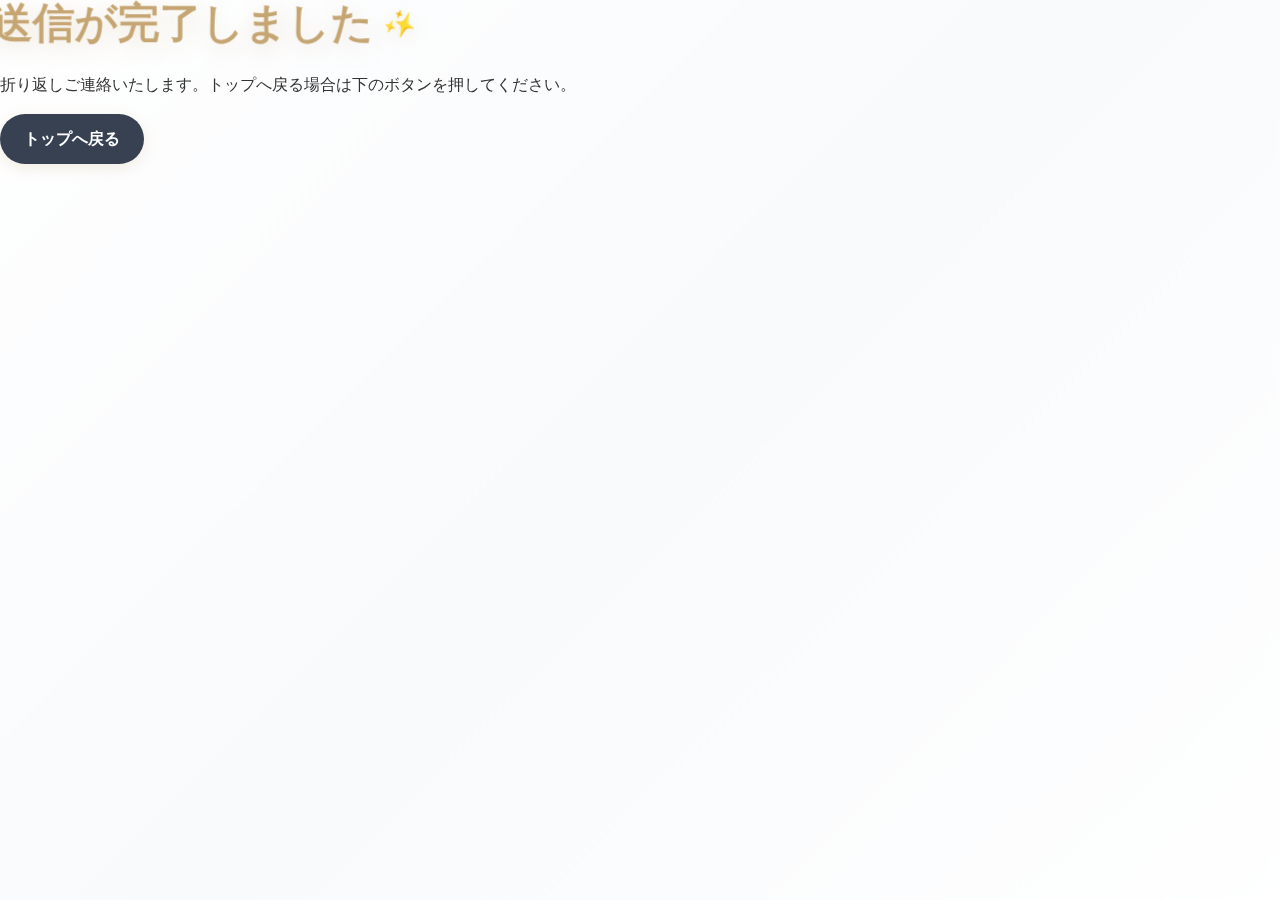
<file: thanks.html>
<!DOCTYPE html>
<html lang="ja">
<head>
  <meta charset="UTF-8">
  <meta name="viewport" content="width=device-width, initial-scale=1">
  <title>Thanks</title>
  <link rel="stylesheet" href="css/style.css">
</head>
<body>
  <section class="section">
    <div class="container center">
      <h1 class="section-title">送信が完了しました</h1>
      <p class="card-text" style="margin-top:8px">折り返しご連絡いたします。トップへ戻る場合は下のボタンを押してください。</p>
      <div style="margin-top:16px">
        <a class="btn btn-primary" href="index.html">トップへ戻る</a>
      </div>
    </div>
  </section>
</body>
</html>
</file>
<file: css/style.css>
/* ===============================
   Reset & Base
=============================== */
* {
    margin: 0;
    padding: 0;
    box-sizing: border-box;
    will-change: transform;
    backface-visibility: hidden;
}

html {
    scroll-behavior: smooth;
}

body {
    font-family: 'Inter', sans-serif;
    line-height: 1.6;
    color: #333;
    background: 
        /* 透明感のある微細パターン */
        radial-gradient(circle at 10% 20%, rgba(248, 250, 252, 0.03) 0%, transparent 50%),
        radial-gradient(circle at 90% 80%, rgba(241, 245, 249, 0.02) 0%, transparent 50%),
        /* ベース背景 */
        linear-gradient(135deg, 
            rgba(255, 255, 255, 0.98) 0%, 
            rgba(248, 250, 252, 0.95) 50%,
            rgba(255, 255, 255, 0.98) 100%
        );
    backdrop-filter: blur(1px);
    min-height: 100vh;
}

/* ===============================
   カラーパレット（シャンパンベージュ系）
=============================== */
:root {
    --color-champagne: #E5DCC5;
    --color-champagne-light: #F0E9D6;
    --color-champagne-dark: #C5A572;
    --color-champagne-accent: #A68B5B;
    --transition-fast: 0.3s ease;
    --transition-smooth: 0.4s ease;
    --shadow-subtle: 0 4px 12px rgba(0, 0, 0, 0.08);
    --shadow-soft: 0 8px 20px rgba(0, 0, 0, 0.12);
}

/* ===============================
   Typography
=============================== */
.font-display {
    font-family: 'Playfair Display', serif;
}

h1, h2, h3, h4, h5, h6 {
    font-family: 'Playfair Display', serif;
    line-height: 1.2;
}

.section-title {
    font-size: 2.5rem;
    font-weight: bold;
    color: #374151;
    margin-bottom: 1rem;
    transition: all 0.3s ease;
    cursor: default;
    font-family: 'Playfair Display', serif;
}

.section-title:hover {
    color: var(--color-champagne-dark);
    transform: translateY(-2px);
    text-shadow: 0 4px 12px rgba(197, 165, 114, 0.2);
}

.section-subtitle {
    font-size: 1.125rem;
    color: #6B7280;
    margin-bottom: 3rem;
    transition: all 0.3s ease;
    cursor: default;
    font-family: 'Roboto', sans-serif;
}

.section-subtitle:hover {
    color: #4B5563;
    transform: translateY(-1px);
}

/* ===============================
   ヘッダー - 洗練された透明度システム
=============================== */
.header-main {
    transition: all 0.3s ease;
    border-bottom: 1px solid rgba(229, 220, 197, 0.3);
}

.nav-link-elegant {
    color: #374151;
    text-decoration: none;
    font-weight: 500;
    padding: 0.5rem 1rem;
    border-radius: 2rem;
    transition: all 0.3s ease;
    position: relative;
    overflow: hidden;
}

.nav-link-elegant:hover {
    background: linear-gradient(135deg, var(--color-champagne), var(--color-champagne-light));
    color: var(--color-champagne-dark);
    transform: translateY(-1px);
    box-shadow: 0 4px 12px rgba(229, 220, 197, 0.4);
}

.nav-link-elegant::after {
    content: '';
    position: absolute;
    bottom: 0;
    left: 50%;
    width: 0;
    height: 2px;
    background: linear-gradient(90deg, var(--color-champagne), var(--color-champagne-dark));
    transition: all 0.3s ease;
    transform: translateX(-50%);
}

.nav-link-elegant:hover::after {
    width: 80%;
}

/* ===============================
   ハンバーガーメニュー（モバイル専用）
=============================== */
.hamburger {
    display: flex;
    flex-direction: column;
    cursor: pointer;
    padding: 0.5rem;
    gap: 4px;
}

.hamburger span {
    width: 25px;
    height: 3px;
    background-color: #374151;
    transition: all 0.3s ease;
    border-radius: 2px;
}

.hamburger.active span:nth-child(1) {
    transform: rotate(45deg) translate(5px, 5px);
}

.hamburger.active span:nth-child(2) {
    opacity: 0;
}

.hamburger.active span:nth-child(3) {
    transform: rotate(-45deg) translate(7px, -6px);
}

/* モバイルナビゲーション */
.mobile-nav {
    display: none;
    position: absolute;
    top: 100%;
    left: 0;
    right: 0;
    background: rgba(255, 255, 255, 0.98);
    backdrop-filter: blur(10px);
    border-top: 1px solid rgba(229, 220, 197, 0.3);
    padding: 1rem 0;
    box-shadow: 0 4px 20px rgba(0, 0, 0, 0.1);
}

.mobile-nav.active {
    display: block;
}

.mobile-nav-link {
    display: block;
    color: #374151;
    text-decoration: none;
    padding: 0.75rem 1rem;
    margin: 0 1rem;
    border-radius: 0.5rem;
    transition: all 0.3s ease;
    text-align: center;
}

.mobile-nav-link:hover {
    background: linear-gradient(135deg, var(--color-champagne), var(--color-champagne-light));
    color: var(--color-champagne-dark);
}

/* デスクトップではハンバーガーを非表示 */
@media (min-width: 768px) {
    .hamburger {
        display: none;
    }
    
    .mobile-nav {
        display: none !important;
    }
}

/* モバイルではデスクトップナビを非表示 */
@media (max-width: 767px) {
    .hidden.md\\:flex {
        display: none !important;
    }
}

/* ===============================
   エレガントなスクロールインジケーター
=============================== */
.elegant-scroll-indicator {
    position: absolute;
    bottom: 2rem;
    left: 50%;
    transform: translateX(-50%);
    text-align: center;
    opacity: 0.8;
    transition: opacity 0.3s ease;
}

.scroll-text {
    font-size: 0.875rem;
    letter-spacing: 0.1em;
    color: #2D3748;
    margin-bottom: 0.5rem;
}

.scroll-icon {
    margin: 0.5rem auto;
}

.scroll-line {
    width: 1px;
    height: 2rem;
    background: linear-gradient(to bottom, #2D3748, transparent);
    margin: 0 auto;
}

/* ===============================
   GSAPアニメーション用クラス
=============================== */
.gsap-fade-up {
    opacity: 0;
    transform: translateY(20px);
    transition: all 0.6s ease-out;
}

.gsap-fade-up.animate {
    opacity: 1;
    transform: translateY(0);
}

/* ===============================
   ヒーローセクション（洗練版）
=============================== */
.hero-section-fullscreen {
    min-height: 100vh;
    display: flex;
    align-items: center;
    justify-content: center;
    position: relative;
    overflow: hidden;
    background-color: white;
}

.hero-video-background {
    position: absolute;
    top: 0;
    left: 0;
    width: 100%;
    height: 100%;
    object-fit: cover;
    z-index: 0;
}

.hero-content {
    position: relative;
    z-index: 1;
    width: 100%;
    text-align: center;
}

/* 動画の上にオーバーレイを追加して、テキストの視認性を確保 */
.hero-section-fullscreen::after {
    content: '';
    position: absolute;
    top: 0;
    left: 0;
    width: 100%;
    height: 100%;
    background: rgba(255, 255, 255, 0.5);
    z-index: 0;
}

.hero-title {
    font-size: 4rem;
    letter-spacing: 0.15em;
    color: #333;
    font-family: 'Playfair Display', 'Cormorant Garamond', serif;
    font-weight: 400;
    line-height: 1.2;
    display: flex;
    justify-content: center;
    align-items: center;
    gap: 0.05em;
    margin-bottom: 1rem;
}

.premium-text {
    font-size: 1.5rem;
    color: #2D3748;
    margin-bottom: 1.5rem;
    text-align: center;
    line-height: 1.8;
    font-family: 'Cormorant Garamond', serif;
    letter-spacing: 0.05em;
    text-shadow: 0 1px 2px rgba(0, 0, 0, 0.1);
    opacity: 0;
    transform: translateY(20px);
    filter: blur(8px);
    animation: fadeInUp 1.2s ease forwards;
    animation-delay: 1.5s;
}

.premium-highlight {
    font-family: 'Playfair Display', 'Cormorant Garamond', serif;
    font-weight: 600;
    font-style: italic;
    color: #1A202C;
    position: relative;
    padding: 0 0.2em;
    transition: all 0.3s ease;
}

/* ポートフォリオタイトルのスタイル */
.text-2xl.md\:text-3xl {
    opacity: 0;
    transform: translateY(20px);
    filter: blur(8px);
    animation: fadeInUp 1.2s ease forwards;
    animation-delay: 1.8s;
}

.w-12.h-px.mx-auto.mt-2 {
    opacity: 0;
    transform: scaleX(0);
    animation: expandLine 1s ease forwards;
    animation-delay: 2s;
}

@keyframes fadeInUp {
    from {
        opacity: 0;
        transform: translateY(20px);
        filter: blur(8px);
    }
    to {
        opacity: 1;
        transform: translateY(0);
        filter: blur(0);
    }
}

@keyframes expandLine {
    from {
        opacity: 0;
        transform: scaleX(0);
    }
    to {
        opacity: 1;
        transform: scaleX(1);
    }
}

/* ===============================
   ボタン（セクション別高級デザイン）
=============================== */

/* 基本のボタンスタイル - シンプルベース */
.btn-champagne {
    color: #2D3748;
    text-decoration: none;
    padding: 0.5rem 1rem;
    font-weight: 600;
    display: inline-flex;
    align-items: center;
    transition: all 0.4s ease;
    position: relative;
    overflow: hidden;
    min-width: 100px;
    justify-content: center;
    font-size: 0.875rem;
    background: transparent;
    border: 1px solid #2D3748;
    z-index: 1;
}

.btn-champagne::before {
    content: '';
    position: absolute;
    top: 0;
    left: -100%;
    width: 100%;
    height: 100%;
    background: linear-gradient(90deg, #2D3748, #4A5568);
    transition: all 0.4s ease;
    z-index: -1;
}

.btn-champagne:hover {
    color: white;
    border-color: #2D3748;
    transform: translateY(-2px);
    box-shadow: var(--shadow-subtle);
}

.btn-champagne:hover::before {
    left: 0;
}

/* About Preview セクション - ミニマルライン（紺色系統） */
section#preview .btn-champagne,
.about-preview .btn-champagne {
    background: transparent;
    border: 1px solid rgba(45, 55, 72, 0.2);
    border-radius: 0;
    color: #2D3748;
    position: relative;
    transition: all var(--transition-fast);
}

section#preview .btn-champagne:hover,
.about-preview .btn-champagne:hover {
    color: #1A202C;
    transform: translateY(-2px);
    box-shadow: var(--shadow-subtle);
    border-color: #2D3748;
    border-width: 2px;
}

/* Featured Works セクション - エレガントフレーム（柔らかいシャンパンベージュ系） */
.featured-works .btn-champagne {
    background: linear-gradient(135deg, #fefcf1, #f9f7f0);
    border: 2px solid transparent;
    border-radius: 0;
    color: var(--color-champagne-dark);
    position: relative;
    background-clip: padding-box;
    transition: transform var(--transition-fast), color var(--transition-fast), box-shadow var(--transition-fast);
}

.featured-works .btn-champagne::before {
    content: '';
    position: absolute;
    top: -2px;
    left: -2px;
    right: -2px;
    bottom: -2px;
    background: linear-gradient(45deg, var(--color-champagne), var(--color-champagne-light), var(--color-champagne-dark), var(--color-champagne));
    border-radius: inherit;
    z-index: -1;
    opacity: 0;
    transition: opacity var(--transition-fast);
    background-size: 200% 200%;
    animation: soft-gradient-border 3s ease infinite;
}

.featured-works .btn-champagne::after {
    content: '';
    position: absolute;
    top: 0;
    left: -100%;
    width: 100%;
    height: 100%;
    background: linear-gradient(90deg, transparent, rgba(229, 220, 197, 0.2), transparent);
    transition: all 0.6s ease;
    z-index: 1;
}

.featured-works .btn-champagne:hover {
    color: var(--color-champagne-accent);
    transform: translateY(-2px);
    box-shadow: var(--shadow-soft);
}

.featured-works .btn-champagne:hover::before {
    opacity: 1;
}

.featured-works .btn-champagne:hover::after {
    left: 100%;
}

/* Contact CTA セクション - プレミアムグラス（視認性向上版） */
.contact-cta .btn-champagne {
    background: rgba(255, 255, 255, 0.15);
    border: 1px solid rgba(255, 255, 255, 0.3);
    border-radius: 0;
    color: white;
    backdrop-filter: blur(10px);
    position: relative;
    box-shadow: 0 4px 15px rgba(0, 0, 0, 0.1);
}

.contact-cta .btn-champagne::before {
    content: '';
    position: absolute;
    top: 0;
    left: 0;
    right: 0;
    bottom: 0;
    background: linear-gradient(135deg, rgba(255, 255, 255, 0.25), rgba(255, 255, 255, 0.1));
    opacity: 0;
    transition: all 0.4s ease;
    z-index: -1;
}

.contact-cta .btn-champagne::after {
    content: '';
    position: absolute;
    top: -1px;
    left: -1px;
    right: -1px;
    bottom: -1px;
    background: linear-gradient(45deg, rgba(255, 255, 255, 0.4), transparent, rgba(255, 255, 255, 0.4));
    opacity: 0;
    transition: all 0.4s ease;
    z-index: -2;
    background-size: 200% 200%;
    animation: glass-shimmer 3s ease infinite;
}

.contact-cta .btn-champagne:hover::before {
    opacity: 1;
}

.contact-cta .btn-champagne:hover::after {
    opacity: 1;
}

.contact-cta .btn-champagne:hover {
    color: white;
    border-color: rgba(255, 255, 255, 0.5);
    transform: translateY(-3px);
    box-shadow: 
        0 15px 35px rgba(0, 0, 0, 0.3),
        0 0 25px rgba(255, 255, 255, 0.2);
}

/* カード内のボタン - モダンアンダーライン（紺色系統） */
.card .btn-champagne,
.card a[href*="works"] {
    background: transparent;
    color: #2D3748 !important;
    border: none;
    border-bottom: 2px solid transparent;
    padding: 0.5rem 0.875rem;
    font-size: 0.8rem;
    position: relative;
    overflow: hidden;
    font-weight: 600;
    text-decoration: none;
    border-radius: 0;
    transition: all 0.4s ease;
    display: inline-block;
    min-width: 70px;
    text-align: center;
}

.card .btn-champagne::before,
.card a[href*="works"]::before {
    content: '';
    position: absolute;
    bottom: 0;
    left: 50%;
    width: 0;
    height: 2px;
    background: linear-gradient(90deg, #2D3748, #4A5568, #2D3748);
    transition: all 0.4s ease;
    transform: translateX(-50%);
}

.card:hover .btn-champagne::before,
.card:hover a[href*="works"]::before {
    width: 100%;
}

.card:hover .btn-champagne,
.card:hover a[href*="works"] {
    color: #1A202C !important;
    transform: translateY(-1px);
    letter-spacing: 0.5px;
}

/* アニメーション定義 */
@keyframes gradient-border {
    0%, 100% {
        background-position: 0% 50%;
    }
    50% {
        background-position: 100% 50%;
    }
}

@keyframes glass-shimmer {
    0%, 100% {
        background-position: 0% 50%;
    }
    50% {
        background-position: 100% 50%;
    }
}

/* 柔らかいグラデーションアニメーション */
@keyframes soft-gradient-border {
    0%, 100% {
        background-position: 0% 50%;
    }
    50% {
        background-position: 100% 50%;
    }
}

/* ===============================
   About Preview Section
=============================== */
.about-preview-main-card {
    background: 
        /* 透明感のあるグラス効果 */
        linear-gradient(135deg, 
            rgba(255, 255, 255, 0.85) 0%, 
            rgba(248, 250, 252, 0.8) 25%,
            rgba(255, 255, 255, 0.9) 50%,
            rgba(248, 250, 252, 0.85) 75%,
            rgba(255, 255, 255, 0.85) 100%
        );
    border-radius: 1rem;
    box-shadow: 
        0 20px 40px rgba(0, 0, 0, 0.04),
        0 8px 16px rgba(0, 0, 0, 0.06),
        inset 0 1px 0 rgba(255, 255, 255, 0.8),
        inset 0 -1px 0 rgba(226, 232, 240, 0.2);
    backdrop-filter: blur(12px);
    border: 1px solid rgba(226, 232, 240, 0.2);
    overflow: hidden;
    max-width: 1000px;
    margin: 0 auto;
    min-height: 450px;
    position: relative;
}

.about-card-content {
    display: flex;
    align-items: center;
    height: 100%;
}

/* プロフィール画像エリア */
.profile-image-container {
    position: relative;
    display: flex;
    flex-direction: column;
    align-items: center;
    justify-content: center;
    height: 100%;
    background: 
        linear-gradient(135deg, 
            rgba(229, 220, 197, 0.15) 0%, 
            rgba(240, 233, 214, 0.12) 50%,
            rgba(229, 220, 197, 0.18) 100%
        );
    backdrop-filter: blur(8px);
    transition: all 0.5s ease;
    z-index: 1;
}

.profile-image-container:hover {
    background: 
        linear-gradient(135deg, 
            rgba(229, 220, 197, 0.25) 0%, 
            rgba(197, 165, 114, 0.15) 50%,
            rgba(166, 139, 91, 0.2) 100%
        );
    backdrop-filter: blur(12px);
}

.profile-image-frame {
    position: relative;
    width: 240px;
    height: 180px;
    border-radius: 0.75rem;
    overflow: hidden;
    border: 3px solid var(--color-champagne-dark);
    box-shadow: 0 8px 25px rgba(0, 0, 0, 0.15);
    transition: all 0.5s ease;
    cursor: pointer;
}

.profile-image-frame::before {
    content: '';
    position: absolute;
    top: -50%;
    left: -50%;
    width: 200%;
    height: 200%;
    background: conic-gradient(from 0deg, var(--color-champagne-accent), var(--color-champagne), var(--color-champagne-dark), var(--color-champagne-accent));
    z-index: -1;
    border-radius: inherit;
    opacity: 0;
    transition: all 0.5s ease;
    animation: rotate 3s linear infinite paused;
}

.profile-image-frame:hover::before {
    opacity: 1;
    animation-play-state: running;
}

.profile-image-frame:hover {
    transform: scale(1.08) rotate(-2deg);
    box-shadow: 
        0 20px 50px rgba(0, 0, 0, 0.3), 
        0 0 40px rgba(197, 165, 114, 0.5),
        inset 0 0 20px rgba(255, 255, 255, 0.2);
    border-color: var(--color-champagne-accent);
    border-width: 4px;
}

.profile-image {
    width: 100%;
    height: 100%;
    object-fit: cover;
    transition: all 0.5s ease;
    position: relative;
    z-index: 1;
}

.profile-image-frame:hover .profile-image {
    transform: scale(1.15) rotate(2deg);
    filter: brightness(1.15) contrast(1.1) saturate(1.2);
}

/* 装飾要素の追加 */
.profile-image-frame::after {
    content: '';
    position: absolute;
    top: 10px;
    right: 10px;
    width: 20px;
    height: 20px;
    background: radial-gradient(circle, rgba(255, 255, 255, 0.8), transparent);
    border-radius: 50%;
    opacity: 0;
    transform: scale(0);
    transition: all 0.3s ease 0.2s;
    z-index: 2;
}

.profile-image-frame:hover::after {
    opacity: 1;
    transform: scale(1);
    animation: sparkle 1.5s ease-in-out infinite;
}

@keyframes rotate {
    from {
        transform: rotate(0deg);
    }
    to {
        transform: rotate(360deg);
    }
}

@keyframes sparkle {
    0%, 100% {
        opacity: 0.8;
        transform: scale(1);
    }
    50% {
        opacity: 1;
        transform: scale(1.2);
    }
}

/* プロフィール画像の装飾要素にもホバー効果 */
.profile-image-container:hover .profile-name {
    color: var(--color-champagne-accent);
    transform: translateY(-3px) scale(1.05);
    text-shadow: 0 2px 8px rgba(197, 165, 114, 0.3);
}

.profile-image-container:hover .profile-title {
    transform: translateY(-2px);
    color: #4B5563;
}

.profile-info {
    text-align: center;
    margin-top: 1.5rem;
}

.profile-name {
    font-size: 1.5rem;
    font-weight: bold;
    color: var(--color-champagne-dark);
    margin-bottom: 0.5rem;
    transition: all 0.3s ease;
}

.profile-title {
    font-size: 0.875rem;
    color: #6B7280;
    margin-bottom: 1.5rem;
    transition: all 0.3s ease;
}

.skill-tags {
    display: flex;
    flex-wrap: wrap;
    justify-content: center;
    gap: 0.5rem;
}

.skill-tag-champagne {
    background: linear-gradient(135deg, var(--color-champagne) 0%, var(--color-champagne-light) 100%);
    color: var(--color-champagne-dark);
    padding: 0.375rem 0.75rem;
    border-radius: 1rem;
    font-size: 0.75rem;
    font-weight: 500;
    border: 1px solid var(--color-champagne-dark);
    transition: all 0.3s ease;
    cursor: pointer;
    position: relative;
    overflow: hidden;
}

.skill-tag-champagne:hover {
    background: linear-gradient(135deg, var(--color-champagne-dark) 0%, var(--color-champagne-accent) 100%);
    color: white;
    transform: translateY(-2px) scale(1.05);
    box-shadow: 0 8px 20px rgba(197, 165, 114, 0.4), 0 4px 12px rgba(197, 165, 114, 0.2);
    border-color: var(--color-champagne-accent);
}

.skill-tag-champagne::before {
    content: '';
    position: absolute;
    top: 0;
    left: -100%;
    width: 100%;
    height: 100%;
    background: linear-gradient(90deg, transparent, rgba(255, 255, 255, 0.3), transparent);
    transition: all 0.5s ease;
}

.skill-tag-champagne:hover::before {
    left: 100%;
}

/* 高級感のある強調スタイル */
.highlight-subtle {
    position: relative;
    color: var(--color-champagne-dark);
    font-weight: 600;
    font-style: italic;
    transition: all 0.3s ease;
    cursor: pointer;
}

.highlight-subtle:hover {
    color: var(--color-champagne-accent);
    transform: translateY(-1px);
    text-shadow: 0 2px 8px rgba(197, 165, 114, 0.3);
}

.highlight-subtle::before,
.highlight-subtle::after {
    content: '';
    position: absolute;
    left: 0;
    right: 0;
    height: 1px;
    background: linear-gradient(90deg, transparent, var(--color-champagne), transparent);
    transition: all 0.3s ease;
}

.highlight-subtle:hover::before,
.highlight-subtle:hover::after {
    background: linear-gradient(90deg, transparent, var(--color-champagne-accent), transparent);
    height: 2px;
}

.highlight-subtle::before {
    top: -2px;
}

.highlight-subtle::after {
    bottom: -2px;
}

.highlight-emphasis {
    position: relative;
    color: var(--color-champagne-dark);
    font-weight: 600;
    font-style: italic;
    transition: all 0.4s ease;
    cursor: pointer;
    padding-left: 0;
}

.highlight-emphasis:hover {
    color: var(--color-champagne-accent);
    padding-left: 1.2rem;
    text-shadow: 0 2px 12px rgba(197, 165, 114, 0.4);
    transform: translateX(3px);
}

.highlight-emphasis::before {
    content: '';
    position: absolute;
    left: 0;
    top: 0;
    bottom: 0;
    width: 0;
    background: linear-gradient(180deg, var(--color-champagne-accent), var(--color-champagne-dark));
    border-radius: 3px;
    transition: all 0.4s ease;
    opacity: 0;
}

.highlight-emphasis:hover::before {
    width: 4px;
    opacity: 1;
    box-shadow: 0 0 12px rgba(197, 165, 114, 0.6), 0 0 20px rgba(197, 165, 114, 0.3);
}

.highlight-emphasis::after {
    content: '';
    position: absolute;
    left: 0;
    right: 0;
    bottom: -2px;
    height: 0;
    background: linear-gradient(90deg, var(--color-champagne-accent) 0%, transparent 70%);
    transition: all 0.4s ease;
    opacity: 0;
}

.highlight-emphasis:hover::after {
    height: 2px;
    opacity: 1;
    box-shadow: 0 0 8px rgba(197, 165, 114, 0.5);
}

.highlight-italic {
    position: relative;
    color: var(--color-champagne-dark);
    font-weight: 600;
    font-style: italic;
    font-family: 'Lora', serif;
    transition: all 0.3s ease;
    cursor: pointer;
}

.highlight-italic:hover {
    color: var(--color-champagne-accent);
    transform: scale(1.05);
    text-shadow: 0 2px 8px rgba(197, 165, 114, 0.3);
}

.highlight-italic::before,
.highlight-italic::after {
    content: '';
    position: absolute;
    left: -4px;
    right: -4px;
    height: 1px;
    background: linear-gradient(90deg, transparent 10%, var(--color-champagne-dark) 50%, transparent 90%);
    transition: all 0.3s ease;
}

.highlight-italic:hover::before,
.highlight-italic:hover::after {
    background: linear-gradient(90deg, transparent 10%, var(--color-champagne-accent) 50%, transparent 90%);
    height: 2px;
    box-shadow: 0 0 6px rgba(197, 165, 114, 0.4);
}

.highlight-italic::before {
    top: -1px;
}

.highlight-italic::after {
    bottom: -1px;
}

/* ===============================
   カード（洗練されたデザイン）
=============================== */
.card {
    background: 
        linear-gradient(135deg, 
            rgba(255, 255, 255, 0.9) 0%, 
            rgba(248, 250, 252, 0.85) 100%
        );
    border-radius: 1.5rem;
    overflow: hidden;
    box-shadow: 
        0 8px 32px rgba(0, 0, 0, 0.04),
        0 4px 16px rgba(0, 0, 0, 0.06),
        inset 0 1px 0 rgba(255, 255, 255, 0.7);
    transition: all 0.4s ease;
    position: relative;
    border: 1px solid rgba(229, 220, 197, 0.15);
    backdrop-filter: blur(8px);
}

/* ===============================
   Works カード強化
=============================== */
.work-card {
    background: #ffffff;
    border: 1px solid rgba(229, 231, 235, 0.8); /* slate-200 */
    border-radius: 16px;
    overflow: hidden;
    box-shadow: 0 8px 24px rgba(0,0,0,0.06);
    transition: transform 0.25s ease, box-shadow 0.25s ease, border-color 0.25s ease;
}

.work-card:hover {
    transform: translateY(-6px);
    box-shadow: 0 16px 40px rgba(0,0,0,0.10);
    border-color: rgba(197, 165, 114, 0.5); /* champagne accent */
}

.work-image-container {
    position: relative;
    overflow: hidden;
}

.work-image {
    width: 100%;
    height: 220px;
    object-fit: cover;
    transition: transform 0.5s ease;
}

.work-card:hover .work-image {
    transform: scale(1.06);
}

.work-overlay {
    position: absolute;
    inset: 0;
    background: linear-gradient(to top, rgba(0,0,0,0.45), rgba(0,0,0,0.05));
    opacity: 0;
    transition: opacity 0.3s ease;
    display: flex;
    align-items: end;
}

.work-card:hover .work-overlay {
    opacity: 1;
}

.work-overlay-content {
    width: 100%;
    color: #ffffff;
    padding: 0.9rem;
}

.work-content {
    padding: 1rem 1rem 1.1rem;
}

.work-title {
    font-size: 1.1rem;
    font-weight: 700;
    color: #1f2937; /* gray-800 */
    margin-bottom: 0.35rem;
}

.work-description {
    color: #6b7280; /* gray-500 */
    font-size: 0.95rem;
    margin-bottom: 0.75rem;
}

.work-tags {
    display: flex;
    flex-wrap: wrap;
    gap: 0.4rem;
}

.work-tag {
    background: #f3f4f6;
    color: #374151;
    border: 1px solid #e5e7eb;
    border-radius: 9999px;
    font-size: 0.75rem;
    padding: 0.25rem 0.55rem;
}

.btn-small, .btn-small-outline {
    font-size: 0.8rem;
    padding: 0.35rem 0.6rem;
    border-radius: 9999px;
    transition: all 0.2s ease;
}

.btn-small {
    background: #ffffff;
    color: #111827;
    border: 1px solid #e5e7eb;
}

.btn-small:hover {
    transform: translateY(-1px);
    box-shadow: 0 6px 14px rgba(0,0,0,0.08);
}

.btn-small-outline {
    background: transparent;
    color: #ffffff;
    border: 1px solid rgba(255,255,255,0.7);
}

.btn-small-outline:hover {
    background: rgba(255,255,255,0.12);
}

.card:hover {
    transform: translateY(-12px) scale(1.02);
    box-shadow: 
        0 32px 64px rgba(0, 0, 0, 0.08),
        0 16px 32px rgba(0, 0, 0, 0.06),
        0 0 0 1px rgba(229, 220, 197, 0.3),
        inset 0 1px 0 rgba(255, 255, 255, 0.9);
    border-color: rgba(229, 220, 197, 0.3);
    backdrop-filter: blur(16px);
}

.card::before {
    content: '';
    position: absolute;
    top: 0;
    left: 0;
    right: 0;
    height: 4px;
    background: linear-gradient(90deg, var(--color-champagne), var(--color-champagne-accent), var(--color-champagne-dark));
    opacity: 0;
    transition: all 0.4s ease;
}

.card:hover::before {
    opacity: 1;
}

.card-image {
    width: 100%;
    height: 200px;
    object-fit: cover;
    transition: all 0.4s ease;
}

.card:hover .card-image {
    transform: scale(1.1);
    filter: brightness(1.05) saturate(1.1);
}

.card-content {
    padding: 1.5rem;
    position: relative;
    z-index: 1;
    background: rgba(255, 255, 255, 0.4);
    backdrop-filter: blur(4px);
}

.card:hover .card-content {
    background: rgba(255, 255, 255, 0.6);
    backdrop-filter: blur(8px);
}

.card-title {
    font-size: 1.25rem;
    font-weight: bold;
    margin-bottom: 0.5rem;
    color: #374151;
    transition: all 0.3s ease;
}

.card:hover .card-title {
    color: var(--color-champagne-dark);
    transform: translateY(-2px);
}

.card-description {
    color: #6B7280;
    margin-bottom: 1rem;
    line-height: 1.6;
    transition: all 0.3s ease;
}

.card:hover .card-description {
    color: #4B5563;
}

.card-tag-champagne {
    background: var(--color-champagne);
    color: var(--color-champagne-dark);
    padding: 0.25rem 0.75rem;
    border-radius: 1rem;
    font-size: 0.75rem;
    font-weight: 500;
    transition: all 0.3s ease;
    border: 1px solid transparent;
}

.card:hover .card-tag-champagne {
    background: var(--color-champagne-dark);
    color: white;
    transform: translateY(-1px);
    border-color: var(--color-champagne-accent);
}

/* カード内のリンクスタイル */
.card a {
    color: var(--color-champagne-dark);
    text-decoration: none;
    font-weight: 600;
    transition: all 0.3s ease;
    position: relative;
}

.card a::after {
    content: '';
    position: absolute;
    bottom: -2px;
    left: 0;
    width: 0;
    height: 2px;
    background: var(--color-champagne-accent);
    transition: all 0.3s ease;
}

.card:hover a {
    color: var(--color-champagne-accent);
}

.card:hover a::after {
    width: 100%;
}

/* ===============================
   フッター
=============================== */
.footer {
    background: 
        linear-gradient(135deg, 
            rgba(31, 41, 55, 0.98) 0%, 
            rgba(17, 24, 39, 0.95) 100%
        );
    backdrop-filter: blur(12px);
    color: white;
    padding: 3rem 0 1rem;
    border-top: 1px solid rgba(255, 255, 255, 0.1);
}

.footer-content {
    max-width: 1200px;
    margin: 0 auto;
    padding: 0 1rem;
}

.footer-text {
    color: #D1D5DB;
    line-height: 1.6;
}

.social-links {
    display: flex;
    gap: 1rem;
}

.social-link {
    color: #D1D5DB;
    transition: color 0.3s ease;
}

.social-link:hover {
    color: var(--color-champagne);
}

/* SNSアイコンの控えめなホバー演出（全ページ共通） */
.footer .social-link,
.social-links .social-link {
    display: inline-flex;
    align-items: center;
    justify-content: center;
    width: 40px;
    height: 40px;
    border-radius: 9999px;
    transition: transform 0.2s ease, box-shadow 0.25s ease, background-color 0.25s ease, color 0.25s ease;
    background-color: transparent;
}

.footer .social-link svg,
.social-links .social-link svg {
    transition: transform 0.2s ease;
}

.footer .social-link:hover,
.social-links .social-link:hover {
    transform: translateY(-2px);
    background-color: rgba(255, 255, 255, 0.06);
    box-shadow: 0 8px 20px rgba(0, 0, 0, 0.12), 0 0 0 1px rgba(197, 165, 114, 0.18);
}

.footer .social-link:hover svg,
.social-links .social-link:hover svg {
    transform: scale(1.08);
}

.footer .social-link:focus-visible,
.social-links .social-link:focus-visible {
    outline: none;
    box-shadow: 0 0 0 3px rgba(197, 165, 114, 0.35), 0 6px 18px rgba(0, 0, 0, 0.12);
    background-color: rgba(255, 255, 255, 0.08);
}

.footer .social-link:active,
.social-links .social-link:active {
    transform: translateY(-1px) scale(0.98);
    box-shadow: 0 4px 12px rgba(0, 0, 0, 0.12);
}

@media (prefers-reduced-motion: reduce) {
    .footer .social-link,
    .footer .social-link svg,
    .social-links .social-link,
    .social-links .social-link svg {
        transition: none !important;
    }
}

.footer-copy {
    border-top: 1px solid #374151;
    padding-top: 1rem;
    text-align: center;
    margin-top: 2rem;
    color: #9CA3AF;
}

/* フッターリンク - 両サイドから中央に集まるゴールドライン */
.footer a:not(.social-link) {
    position: relative;
    transition: all 0.3s ease;
}

.footer a:not(.social-link)::before {
    content: '';
    position: absolute;
    bottom: -2px;
    left: 0;
    width: 0;
    height: 2px;
    background: linear-gradient(90deg, transparent, #d4af37, #b8860b);
    transition: all 0.4s ease;
    box-shadow: 0 0 8px rgba(212, 175, 55, 0.6);
}

.footer a:not(.social-link)::after {
    content: '';
    position: absolute;
    bottom: -2px;
    right: 0;
    width: 0;
    height: 2px;
    background: linear-gradient(90deg, #b8860b, #d4af37, transparent);
    transition: all 0.4s ease;
    box-shadow: 0 0 8px rgba(212, 175, 55, 0.6);
}

.footer a:not(.social-link):hover::before {
    width: 50%;
}

.footer a:not(.social-link):hover::after {
    width: 50%;
}

.footer a:not(.social-link):hover {
    color: #d4af37;
    text-shadow: 0 0 8px rgba(212, 175, 55, 0.5);
}

/* ===============================
   レスポンシブ
=============================== */
@media (max-width: 768px) {
    .section-title {
        font-size: 2rem;
    }
    
    .about-card-content {
        flex-direction: column;
    }
    
    .profile-image-frame {
        width: 200px;
        height: 150px;
    }
    
    .skill-tags {
        gap: 0.25rem;
    }
}

/* 縦長プロフィール画像の魅力的なホバー効果 */
.profile-image-vertical-container {
    position: relative;
    display: inline-block;
    transition: all 0.5s ease;
    cursor: pointer;
}

.profile-image-vertical-container::before {
    content: '';
    position: absolute;
    top: -10px;
    left: -10px;
    right: -10px;
    bottom: -10px;
    background: conic-gradient(from 0deg, var(--color-champagne-accent), var(--color-champagne), var(--color-champagne-dark), var(--color-champagne-accent));
    border-radius: 1rem;
    z-index: -1;
    opacity: 0;
    transition: all 0.5s ease;
    animation: rotate 3s linear infinite paused;
}

.profile-image-vertical-container:hover::before {
    opacity: 1;
    animation-play-state: running;
}

.profile-image-vertical-container:hover {
    transform: scale(1.05) rotate(-1deg);
}

.profile-image-vertical {
    border-radius: 0.75rem;
    transition: all 0.5s ease;
    box-shadow: 0 8px 25px rgba(0, 0, 0, 0.15);
    border: 3px solid var(--color-champagne-dark);
}

.profile-image-vertical-container:hover .profile-image-vertical {
    transform: scale(1.1);
    filter: brightness(1.08) contrast(1.05) saturate(1.05);
    box-shadow: 
        0 20px 50px rgba(0, 0, 0, 0.3), 
        0 0 40px rgba(197, 165, 114, 0.5),
        inset 0 0 20px rgba(255, 255, 255, 0.2);
    border-color: var(--color-champagne-accent);
    border-width: 4px;
}

/* 装飾フレームのホバー効果 */
.profile-image-vertical-container:hover .absolute {
    transform: scale(1.02);
}

.profile-image-vertical-container:hover .absolute:nth-child(2) {
    border-color: var(--color-champagne) !important;
    box-shadow: 0 0 20px rgba(197, 165, 114, 0.3);
}

.profile-image-vertical-container:hover .absolute:nth-child(3) {
    border-color: var(--color-champagne-accent) !important;
    box-shadow: 0 0 15px rgba(197, 165, 114, 0.2);
}

/* 装飾ドットのアニメーション */
.profile-image-vertical-container .absolute:last-child,
.profile-image-vertical-container .absolute:nth-last-child(2) {
    transition: all 0.3s ease;
}

.profile-image-vertical-container:hover .absolute:last-child {
    transform: scale(1.3) rotate(180deg);
    background-color: var(--color-champagne-accent) !important;
    box-shadow: 0 0 15px rgba(197, 165, 114, 0.6);
}

.profile-image-vertical-container:hover .absolute:nth-last-child(2) {
    transform: scale(1.2) rotate(-180deg);
    background-color: var(--color-champagne-dark) !important;
    box-shadow: 0 0 10px rgba(197, 165, 114, 0.4);
}

/* キラキラ効果の追加 */
.profile-image-vertical-container::after {
    content: '';
    position: absolute;
    top: 15px;
    right: 15px;
    width: 15px;
    height: 15px;
    background: radial-gradient(circle, rgba(255, 255, 255, 0.9), transparent);
    border-radius: 50%;
    opacity: 0;
    transform: scale(0);
    transition: all 0.3s ease 0.2s;
    z-index: 10;
}

.profile-image-vertical-container:hover::after {
    opacity: 1;
    transform: scale(1);
    animation: sparkle 1.5s ease-in-out infinite;
}

/* ===============================
   デバッグ用テストスタイルを削除
=============================== */
/* セクション識別用の背景色（デバッグ用）を削除 */
section#preview::before,
.featured-works::before,
.contact-cta::before {
    display: none;
}

/* 強制的にアニメーションを適用（テスト用）を削除 */
.btn-champagne {
    position: relative;
    overflow: hidden;
    transition: all 0.4s ease;
}

/* カードの微細な装飾追加 */
.about-preview-main-card::before {
    content: '';
    position: absolute;
    top: 0;
    left: 0;
    right: 0;
    bottom: 0;
    background: 
        radial-gradient(circle at 15% 15%, rgba(255, 255, 255, 0.1) 0%, transparent 40%),
        radial-gradient(circle at 85% 85%, rgba(248, 250, 252, 0.08) 0%, transparent 40%);
    pointer-events: none;
    z-index: 0;
    opacity: 0.6;
}

/* すべての作品を見るボタン - 紺色系統のホバー効果 */
a[href="works.html"].btn-champagne {
    background: transparent;
    border: 2px solid #2D3748;
    border-radius: 0;
    color: #2D3748;
    position: relative;
    transition: all var(--transition-smooth);
}

a[href="works.html"].btn-champagne::before {
    content: '';
    position: absolute;
    top: 0;
    left: 0;
    width: 0;
    height: 100%;
    background: linear-gradient(135deg, rgba(45, 55, 72, 0.1), rgba(74, 85, 104, 0.15));
    transition: all 0.4s ease;
    z-index: -1;
}

a[href="works.html"].btn-champagne:hover::before {
    width: 100%;
}

a[href="works.html"].btn-champagne:hover {
    color: #1A202C;
    transform: translateY(-2px);
    box-shadow: var(--shadow-soft);
    border-color: #1A202C;
}

/* パフォーマンス最適化のためのメディアクエリ */
@media (prefers-reduced-motion: reduce) {
    * {
        animation-duration: 0.01ms !important;
        animation-iteration-count: 1 !important;
        transition-duration: 0.01ms !important;
        scroll-behavior: auto !important;
    }
}

/* 詳細ボタン - 左から右への紺色背景ホバー効果 */
.btn-champagne.inline-flex {
    background: transparent;
    color: #2D3748;
    border: 1px solid #2D3748;
    position: relative;
    overflow: hidden;
    z-index: 1;
    transition: all 0.4s ease;
}

.btn-champagne.inline-flex::before {
    content: '';
    position: absolute;
    top: 0;
    left: -100%;
    width: 100%;
    height: 100%;
    background: linear-gradient(90deg, #2D3748, #4A5568);
    transition: all 0.4s ease;
    z-index: -1;
}

.btn-champagne.inline-flex:hover {
    color: white;
    border-color: #2D3748;
    transform: translateY(-2px);
    box-shadow: var(--shadow-subtle);
}

.btn-champagne.inline-flex:hover::before {
    left: 0;
}

/* ヒーロータイトルの基本スタイル */
.hero-title {
    font-size: 4rem;
    letter-spacing: 0.15em;
    color: #333;
    font-family: 'Playfair Display', 'Cormorant Garamond', serif;
    font-weight: 400;
    line-height: 1.2;
    display: flex;
    justify-content: center;
    align-items: center;
    gap: 0.05em;
    margin-bottom: 1rem;
}

.hero-title span {
    opacity: 0;
    transform: translateY(20px);
    display: inline-block;
    transition: all 0.8s cubic-bezier(0.4, 0, 0.2, 1);
    filter: blur(8px);
    font-style: italic;
    transform-origin: center bottom;
    position: relative;
    cursor: pointer;
    text-shadow: 0 2px 4px rgba(0, 0, 0, 0.1);
}

.hero-title span:hover {
    transition: all 0.4s cubic-bezier(0.4, 0, 0.2, 1) !important;
    text-shadow: 
        0 4px 8px rgba(0, 0, 0, 0.15),
        0 8px 16px rgba(0, 0, 0, 0.1),
        0 0 20px rgba(26, 32, 44, 0.2) !important;
    color: #1A202C !important;
    z-index: 1;
    filter: drop-shadow(0 0 8px rgba(26, 32, 44, 0.3)) !important;
}

/* 交互に斜めに傾く効果 */
.hero-title span:nth-child(odd):hover {
    transform: translateY(-4px) scale(1.2) rotate(-5deg) !important;
}

.hero-title span:nth-child(even):hover {
    transform: translateY(-4px) scale(1.2) rotate(5deg) !important;
}

/* アニメーション後の状態を保持 */
.hero-title span.animated {
    opacity: 1;
    transform: translateY(0);
    filter: blur(0);
}

/* タイトル装飾のスタイル */
.title-decoration {
    display: flex;
    align-items: center;
    justify-content: center;
    gap: 1.5rem;
    margin-top: 1.5rem;
    opacity: 0;
    animation: fadeIn 0.8s ease forwards;
    animation-delay: 1.2s;
}

.decoration-line {
    height: 1px;
    width: 100px;
    background: linear-gradient(90deg, 
        transparent,
        rgba(45, 55, 72, 0.3),
        rgba(45, 55, 72, 0.5),
        rgba(45, 55, 72, 0.3),
        transparent
    );
    position: relative;
    overflow: hidden;
}

.decoration-line::after {
    content: '';
    position: absolute;
    top: 0;
    left: -100%;
    width: 100%;
    height: 100%;
    background: linear-gradient(90deg, 
        transparent,
        rgba(255, 255, 255, 0.8),
        transparent
    );
    animation: shimmer 2s infinite;
}

.decoration-line.left::after {
    animation-delay: 0.5s;
}

.decoration-line.right::after {
    animation-delay: 1s;
}

.decoration-dots {
    display: flex;
    gap: 0.5rem;
}

.decoration-dots span {
    width: 4px;
    height: 4px;
    background: rgba(45, 55, 72, 0.5);
    border-radius: 50%;
    animation: dotPulse 2s infinite;
}

.decoration-dots span:nth-child(2) {
    animation-delay: 0.3s;
}

.decoration-dots span:nth-child(3) {
    animation-delay: 0.6s;
}

@keyframes shimmer {
    0% {
        left: -100%;
    }
    100% {
        left: 100%;
    }
}

@keyframes dotPulse {
    0%, 100% {
        transform: scale(1);
        opacity: 0.5;
    }
    50% {
        transform: scale(1.5);
        opacity: 0.8;
    }
}

@keyframes fadeIn {
    from {
        opacity: 0;
        transform: translateY(10px);
    }
    to {
        opacity: 1;
        transform: translateY(0);
    }
}

/* 引用文のアニメーション */
blockquote {
    opacity: 0;
    transform: translateY(20px);
    filter: blur(8px);
    animation: floatIn 1.2s ease forwards;
    animation-delay: 2.2s;
    position: relative;
    transition: all 0.4s cubic-bezier(0.4, 0, 0.2, 1);
}

blockquote:hover {
    transform: translateY(-8px);
    box-shadow: 
        0 12px 24px rgba(0, 0, 0, 0.12),
        0 8px 16px rgba(229, 220, 197, 0.4),
        0 0 20px rgba(229, 220, 197, 0.2);
    background-color: rgba(229, 220, 197, 0.25) !important;
    border-color: #C5A572 !important;
}

blockquote::after {
    content: '';
    position: absolute;
    bottom: -10px;
    left: 0;
    right: 0;
    height: 1px;
    background: linear-gradient(90deg, 
        transparent,
        rgba(229, 220, 197, 0.8),
        transparent
    );
    opacity: 0;
    transition: all 0.4s ease;
}

blockquote:hover::after {
    opacity: 1;
    bottom: -15px;
}

@keyframes floatIn {
    from {
        opacity: 0;
        transform: translateY(20px);
        filter: blur(8px);
    }
    to {
        opacity: 1;
        transform: translateY(0);
        filter: blur(0);
    }
}

/* ===============================
   About Page Animations
=============================== */
.profile-section {
    opacity: 1;
    transform: translateY(0);
    transition: all 0.6s ease-out;
}

.profile-image {
    opacity: 1;
    transform: scale(1);
    transition: transform 0.6s ease-out, opacity 0.6s ease-out;
}

.skill-card {
    opacity: 1;
    transform: translateY(0);
    transition: all 0.5s ease-out;
}

.profile-text {
    color: #000000 !important;
}

.profile-text p {
    color: #000000 !important;
    opacity: 1 !important;
    transform: translateY(0);
    transition: all 0.4s ease-out;
    position: relative;
    padding: 0.5rem 0;
    line-height: 1.8;
    font-size: 1.05rem;
}

.profile-text p:hover {
    color: #C5A572 !important;
}

.profile-text p::before {
    content: '';
    position: absolute;
    left: -20px;
    top: 50%;
    width: 0;
    height: 2px;
    background: #C5A572;
    transition: width 0.3s ease;
}

.profile-text p:hover::before {
    width: 15px;
}

.quote-text {
    color: #000000 !important;
    font-style: italic;
    border-left: 4px solid #C5A572;
    transition: all 0.3s ease;
    position: relative;
    overflow: hidden;
    background-color: rgba(255, 255, 255, 0.98);
    padding: 1.5rem;
    line-height: 1.8;
}

.quote-text:hover {
    border-left-color: #000000;
}

.skill-card {
    transition: all 0.4s ease;
    position: relative;
    overflow: hidden;
    background-color: rgba(255, 255, 255, 0.98);
    border: 1px solid rgba(197, 165, 114, 0.1);
}

.skill-card:hover {
    border-color: rgba(197, 165, 114, 0.3);
    box-shadow: 0 5px 15px rgba(0, 0, 0, 0.05);
}

.skill-item {
    transition: all 0.3s ease;
    padding: 0.5rem 0;
}

.skill-item:hover {
    transform: translateX(5px);
}

.skill-item svg {
    transition: all 0.3s ease;
    opacity: 0.8;
}

.skill-item:hover svg {
    transform: rotate(360deg);
    color: #C5A572 !important;
    opacity: 1;
}

.profile-image {
    transition: all 0.5s ease;
    border: 1px solid rgba(197, 165, 114, 0.2);
}

.profile-image:hover {
    border-color: rgba(197, 165, 114, 0.5);
    box-shadow: 0 5px 15px rgba(0, 0, 0, 0.1);
}

.text-highlight {
    position: relative;
    transition: all 0.3s ease;
    font-weight: 600;
    color: #C5A572 !important;
}

.text-highlight:hover {
    text-shadow: 0 0 5px rgba(197, 165, 114, 0.2);
}

.keyword-highlight {
    position: relative;
    transition: all 0.3s ease;
    font-weight: 600;
    color: #000000 !important;
    border-bottom: 2px solid #C5A572;
}

.keyword-highlight:hover {
    color: #C5A572 !important;
}

.bg-gray-50, .bg-gradient-to-r {
    transition: all 0.3s ease;
    border: 1px solid rgba(197, 165, 114, 0.1);
    background-color: rgba(255, 255, 255, 0.95);
}

.bg-gray-50:hover, .bg-gradient-to-r:hover {
    border-color: rgba(197, 165, 114, 0.3);
    box-shadow: 0 5px 15px rgba(0, 0, 0, 0.05);
}

/* CTAセクションのボタンスタイル */
.btn-primary {
    position: relative;
    overflow: hidden;
    z-index: 1;
    box-shadow: 0 4px 15px rgba(197, 165, 114, 0.2);
}

.btn-primary::before {
    content: '';
    position: absolute;
    top: 0;
    left: 0;
    width: 100%;
    height: 100%;
    background: linear-gradient(45deg, rgba(255,255,255,0.1), transparent);
    transform: translateX(-100%);
    transition: transform 0.6s ease;
    z-index: -1;
}

.btn-primary:hover::before {
    transform: translateX(100%);
}

.btn-secondary {
    position: relative;
    overflow: hidden;
    z-index: 1;
    box-shadow: 0 4px 15px rgba(255, 255, 255, 0.1);
}

.btn-secondary::before {
    content: '';
    position: absolute;
    top: 0;
    left: 0;
    width: 100%;
    height: 100%;
    background: linear-gradient(45deg, rgba(255,255,255,0.1), transparent);
    transform: translateX(-100%);
    transition: transform 0.6s ease;
    z-index: -1;
}

.btn-secondary:hover::before {
    transform: translateX(100%);
} 

/* Works filter buttons */
.filter-btn-ui {
    appearance: none;
    background: #ffffff;
    color: #374151;
    border: 1px solid #e5e7eb;
    border-radius: 9999px;
    padding: 0.5rem 0.9rem;
    font-size: 0.9rem;
    font-weight: 600;
    transition: all 0.2s ease;
    box-shadow: 0 2px 6px rgba(0,0,0,0.04);
}

.filter-btn-ui:hover {
    transform: translateY(-1px);
    box-shadow: 0 6px 14px rgba(0,0,0,0.08);
    border-color: #cbd5e1; /* slate-300 */
}

.filter-btn-ui.is-active {
    background: linear-gradient(135deg, var(--color-champagne), var(--color-champagne-light));
    color: var(--color-champagne-dark);
    border-color: var(--color-champagne-dark);
}

.filter-btn-ui:focus {
    outline: none;
    box-shadow: 0 0 0 3px rgba(197,165,114,0.25);
}
/* ===============================
   資格・認定セクション
=============================== */
.qualifications-grid {
    display: grid;
    grid-template-columns: 1fr;
    gap: 1rem;
}

@media (min-width: 700px) {
    .qualifications-grid {
        grid-template-columns: repeat(2, 1fr);
    }
}

.qualification-card {
    background: #fff;
    border: 1px solid #eee;
    border-radius: 12px;
    padding: 18px;
    box-shadow: 0 4px 14px rgba(0,0,0,0.06);
    transition: transform .16s ease, box-shadow .16s ease;
}

.qualification-card:hover {
    transform: translateY(-2px);
    box-shadow: 0 8px 22px rgba(0,0,0,0.08);
}

.qualification-card__header {
    display: flex;
    align-items: center;
    gap: 10px;
    margin-bottom: 10px;
}

.qualification-icon {
    display: inline-flex;
    width: 36px;
    height: 36px;
    align-items: center;
    justify-content: center;
    border-radius: 10px;
    background: #f0f5ff;
    color: #2456e6;
}

.qualification-title {
    font-size: 1.05rem;
    margin: 0;
}

.qualification-meta {
    margin: 6px 0 10px;
    padding-left: 18px;
    color: #444;
    line-height: 1.6;
}

.qualification-meta li + li {
    margin-top: 4px;
}

.qualification-tags {
    display: flex;
    flex-wrap: wrap;
    gap: 6px;
    margin-top: 8px;
}

.qualification-tag {
    display: inline-block;
    padding: 6px 10px;
    font-size: 0.83rem;
    border-radius: 999px;
    background: #f3f4f6;
    color: #333;
    border: 1px solid #e5e7eb;
}

/* コメント風の補足テキスト */
.qualification-note {
    margin-top: 8px;
    padding: 10px 12px;
    font-size: 0.9rem;
    color: #3f3f46; /* slate-700 相当 */
    background: #f8fafc; /* slate-50 相当 */
    border-left: 3px solid #cbd5e1; /* slate-300 */
    border-radius: 8px;
}
/* ===============================
   Portfolio-Compact Specific Styles
=============================== */

/* Hero PRO additions */
.hero-pro{position:relative}
.hero-pro .hero-bg{position:absolute;inset:0;z-index:0;overflow:hidden}
.hero-pro .hero-video{position:absolute;inset:0;width:100%;height:100%;object-fit:cover;filter:saturate(1.05) contrast(1.02) brightness(0.98)}
.hero-pro .hero-bg-gradient{position:absolute;inset:0;background:radial-gradient(60% 60% at 20% 20%, rgba(197,165,114,.22), transparent 60%), radial-gradient(50% 50% at 90% 10%, rgba(197,165,114,.14), transparent 70%), linear-gradient(180deg, rgba(255,255,255,.65), rgba(255,255,255,.85))}
.hero-pro .hero-lines{position:absolute;right:-200px;top:-80px;opacity:.22}
.hero-pro .container{max-width:980px;padding-left:24px;padding-right:24px}

/* Portrait effects */
.portrait-wrap{position:relative;display:inline-block;perspective:1000px;transform-style:preserve-3d}
.portrait-img{display:block;border-radius:16px;box-shadow:0 20px 48px rgba(17,24,39,.2);transition:transform .6s cubic-bezier(.16,1,.3,1), filter .6s ease}
.portrait-wrap:hover .portrait-img{transform:rotateX(5deg) rotateY(-5deg) translateY(-4px) scale(1.01);filter:saturate(1.04) contrast(1.02)}
.portrait-shine{pointer-events:none;position:absolute;inset:-2px;border-radius:18px;background:radial-gradient(120px 120px at var(--mx,50%) var(--my,50%), rgba(255,255,255,.35), transparent 40%), linear-gradient(120deg, rgba(197,165,114,.14), transparent 60%);opacity:.0;transition:opacity .35s ease}
.portrait-wrap:hover .portrait-shine{opacity:.6}

/* Featured Works Section */
.featured-works{background:#f8fafc}

/* Main content fullscreen */
.main-content-fullscreen{min-height:100vh}

/* Buttons - ensure proper styling */
.btn{display:inline-block;border-radius:9999px;padding:12px 24px;font-weight:600;transition:all .3s ease;text-decoration:none}
.btn-primary{background:#374151;color:#fff;border:none}
.btn-primary:hover{background:#1f2937;transform:translateY(-2px);box-shadow:0 8px 20px rgba(0,0,0,.15)}
.btn-ghost{background:transparent;color:#374151;border:2px solid #374151}
.btn-ghost:hover{background:#374151;color:#fff;transform:translateY(-2px)}

/* Form styling */
.form{max-width:720px;background:#fff;border:1px solid #e5e7eb;border-radius:16px;padding:2rem;box-shadow:0 10px 30px rgba(0,0,0,.08)}
.form-row{display:flex;flex-direction:column;margin-bottom:1rem}
.form-row label{font-weight:600;margin-bottom:0.5rem;color:#374151}
.form-row input,.form-row textarea{border:1px solid #d1d5db;border-radius:12px;padding:12px 16px;font-size:16px;transition:all .3s ease}
.form-row input:focus,.form-row textarea:focus{outline:none;border-color:#C5A572;box-shadow:0 0 0 3px rgba(197,165,114,.1)}
.form-actions{display:flex;justify-content:flex-end}

/* Section backgrounds */
section{position:relative;z-index:1}
.bg-stone-50{background:#fafaf9}
.bg-gray-50{background:#f9fafb}

/* ===============================
   GSAP Override for Compact Version - Always Visible
=============================== */
.gsap-fade-up,
.gsap-fade-left,
.gsap-fade-right,
.gsap-scale-up,
.card.gsap-fade-up,
.qualification-card.gsap-fade-up {
    opacity: 1 !important;
    transform: none !important;
}

/* Ensure sections are visible */
.qualifications-grid,
.featured-works,
.featured-works .card,
.qualification-card {
    opacity: 1 !important;
    visibility: visible !important;
}

/* ===============================
   Contact Card Hover Effects
=============================== */
.contact-card {
    transition: transform 0.35s cubic-bezier(0.22, 1, 0.36, 1), 
                box-shadow 0.35s cubic-bezier(0.22, 1, 0.36, 1), 
                border-color 0.35s ease;
}

.contact-card:hover {
    transform: translateY(-4px);
    box-shadow: 0 16px 34px rgba(17, 24, 39, 0.12);
    border-color: #e2d6bf;
}

.contact-card h3 {
    position: relative;
    display: inline-block;
}

.contact-card h3::after {
    content: '';
    position: absolute;
    left: 0;
    right: 0;
    bottom: -6px;
    margin: 0 auto;
    width: 48px;
    height: 2px;
    background: rgba(197, 165, 114, 0.6);
    border-radius: 9999px;
    transition: width 0.3s ease, background 0.3s ease;
}

.contact-card:hover h3::after {
    width: 72px;
    background: rgba(197, 165, 114, 0.9);
}

/* Contact section text improvements */
.contact-card p {
    transition: color 0.3s ease;
}

.contact-card:hover p {
    color: #111827;
}

/* ===============================
   Ensure Cards are Always Visible and Styled
=============================== */
.card, .qualification-card {
    display: block !important;
    opacity: 1 !important;
    visibility: visible !important;
    background: #ffffff;
    min-height: 200px;
}

/* Qualification Card specific fixes */
.qualification-card {
    background: #fff;
    border: 1px solid #e5e7eb;
    border-radius: 12px;
    padding: 1.5rem;
    box-shadow: 0 4px 14px rgba(0, 0, 0, 0.06);
}

.qualification-card:hover {
    transform: translateY(-4px);
    box-shadow: 0 8px 22px rgba(0, 0, 0, 0.1);
    border-color: rgba(197, 165, 114, 0.3);
}

.qualification-card__header {
    display: flex;
    align-items: center;
    gap: 0.75rem;
    margin-bottom: 0.75rem;
}

.qualification-icon {
    display: inline-flex;
    width: 36px;
    height: 36px;
    align-items: center;
    justify-content: center;
    border-radius: 10px;
    background: #f0f5ff;
    color: #2456e6;
}

.qualification-title {
    font-size: 1.05rem;
    font-weight: 600;
    color: #111827;
    margin: 0;
}

.qualification-meta {
    margin: 0.5rem 0 0.75rem;
    padding-left: 1rem;
    color: #4b5563;
    line-height: 1.6;
    list-style: none;
}

.qualification-meta li {
    margin-bottom: 0.25rem;
}

.qualification-tags {
    display: flex;
    flex-wrap: wrap;
    gap: 0.5rem;
    margin-top: 0.75rem;
}

.qualification-tag {
    display: inline-block;
    padding: 0.375rem 0.75rem;
    font-size: 0.8rem;
    border-radius: 9999px;
    background: #f3f4f6;
    color: #374151;
    border: 1px solid #e5e7eb;
    transition: all 0.25s ease;
}

.qualification-tag:hover {
    background: #C5A572;
    color: #fff;
    border-color: #C5A572;
    transform: translateY(-1px);
}

.qualification-note {
    margin-top: 0.75rem;
    padding: 0.75rem;
    font-size: 0.875rem;
    color: #3f3f46;
    background: #f8fafc;
    border-left: 3px solid #cbd5e1;
    border-radius: 8px;
    line-height: 1.5;
}

/* Grid layout for qualifications */
.qualifications-grid {
    display: grid;
    grid-template-columns: 1fr;
    gap: 1.5rem;
}

@media (min-width: 700px) {
    .qualifications-grid {
        grid-template-columns: repeat(2, 1fr);
    }
}

/* ===============================
   Featured Works Cards - Enhanced
=============================== */
.featured-works .card {
    background: linear-gradient(135deg, rgba(255, 255, 255, 0.9) 0%, rgba(248, 250, 252, 0.85) 100%);
    border-radius: 1.5rem;
    overflow: hidden;
    box-shadow: 0 8px 32px rgba(0, 0, 0, 0.04), 0 4px 16px rgba(0, 0, 0, 0.06);
    transition: all 0.4s ease;
    border: 1px solid rgba(229, 220, 197, 0.15);
    display: block !important;
    opacity: 1 !important;
}

.featured-works .card:hover {
    transform: translateY(-8px) scale(1.02);
    box-shadow: 0 32px 64px rgba(0, 0, 0, 0.08), 0 16px 32px rgba(0, 0, 0, 0.06);
    border-color: rgba(229, 220, 197, 0.3);
}

.card-image {
    width: 100%;
    height: 200px;
    object-fit: cover;
    transition: all 0.4s ease;
    display: block;
}

.featured-works .card:hover .card-image {
    transform: scale(1.1);
    filter: brightness(1.05) saturate(1.1);
}

.card-content {
    padding: 1.5rem;
    position: relative;
    z-index: 1;
    background: rgba(255, 255, 255, 0.4);
    backdrop-filter: blur(4px);
}

.card-title {
    font-size: 1.25rem;
    font-weight: bold;
    margin-bottom: 0.5rem;
    color: #374151;
    transition: all 0.3s ease;
}

.featured-works .card:hover .card-title {
    color: #C5A572;
    transform: translateY(-2px);
}

.card-description {
    color: #6B7280;
    margin-bottom: 1rem;
    line-height: 1.6;
    transition: all 0.3s ease;
}

.featured-works .card:hover .card-description {
    color: #4B5563;
}

.card-tag-champagne {
    background: #E5DCC5;
    color: #C5A572;
    padding: 0.25rem 0.75rem;
    border-radius: 1rem;
    font-size: 0.75rem;
    font-weight: 500;
    transition: all 0.3s ease;
    border: 1px solid transparent;
}

.featured-works .card:hover .card-tag-champagne {
    background: #C5A572;
    color: white;
    transform: translateY(-1px);
    border-color: #A68B5B;
}

/* Card冁E�Eボタンスタイル */
.card .btn-champagne {
    background: transparent;
    color: #2D3748;
    border: none;
    border-bottom: 2px solid transparent;
    padding: 0.5rem 0.875rem;
    font-size: 0.8rem;
    position: relative;
    overflow: hidden;
    font-weight: 600;
    text-decoration: none;
    border-radius: 0;
    transition: all 0.4s ease;
    display: inline-block;
}

.card .btn-champagne::before {
    content: '';
    position: absolute;
    bottom: 0;
    left: 50%;
    width: 0;
    height: 2px;
    background: linear-gradient(90deg, #2D3748, #4A5568, #2D3748);
    transition: all 0.4s ease;
    transform: translateX(-50%);
}

.card:hover .btn-champagne::before {
    width: 100%;
}

.card:hover .btn-champagne {
    color: #1A202C;
    transform: translateY(-1px);
    letter-spacing: 0.5px;
}

/* すべての作品を見るボタン */
a[href="works.html"].btn-champagne {
    background: transparent;
    border: 2px solid #2D3748;
    border-radius: 9999px;
    color: #2D3748;
    padding: 0.75rem 2rem;
    font-size: 1rem;
    position: relative;
    transition: all 0.4s ease;
    display: inline-block;
}

a[href="works.html"].btn-champagne::before {
    content: '';
    position: absolute;
    top: 0;
    left: 0;
    width: 0;
    height: 100%;
    background: linear-gradient(135deg, rgba(45, 55, 72, 0.1), rgba(74, 85, 104, 0.15));
    transition: all 0.4s ease;
    z-index: -1;
    border-radius: 9999px;
}

a[href="works.html"].btn-champagne:hover::before {
    width: 100%;
}

a[href="works.html"].btn-champagne:hover {
    color: #1A202C;
    transform: translateY(-2px);
    box-shadow: 0 8px 20px rgba(0, 0, 0, 0.12);
    border-color: #1A202C;
}

/* ===============================
   UI/UX Enhancement - Section Backgrounds
=============================== */

/* Hero Section - エレガントなグラチE�Eション */
.hero-pro {
    background: linear-gradient(135deg, 
        rgba(255, 255, 255, 0.98) 0%, 
        rgba(248, 250, 252, 0.95) 50%,
        rgba(240, 233, 214, 0.15) 100%
    );
}

/* Qualifications Section - 柔らかいベ�Eジュ */
section[aria-labelledby='qualifications-title'] {
    background: linear-gradient(180deg, 
        rgba(250, 249, 246, 1) 0%, 
        rgba(248, 246, 243, 1) 50%,
        rgba(245, 243, 240, 1) 100%
    ) !important;
    position: relative;
}

section[aria-labelledby='qualifications-title']::before {
    content: '';
    position: absolute;
    top: 0;
    left: 0;
    right: 0;
    height: 1px;
    background: linear-gradient(90deg, 
        transparent, 
        rgba(197, 165, 114, 0.2), 
        transparent
    );
}

/* Skills Section - クリーンなグレー */
section#skills {
    background: linear-gradient(180deg, 
        rgba(249, 250, 251, 1) 0%, 
        rgba(243, 244, 246, 1) 100%
    ) !important;
    position: relative;
}

section#skills::after {
    content: '';
    position: absolute;
    bottom: 0;
    left: 0;
    right: 0;
    height: 1px;
    background: linear-gradient(90deg, 
        transparent, 
        rgba(197, 165, 114, 0.15), 
        transparent
    );
}

/* Featured Works Section - 温かみのあるホワイチE*/
.featured-works {
    background: linear-gradient(135deg, 
        rgba(255, 255, 255, 1) 0%,
        rgba(254, 252, 241, 0.3) 50%,
        rgba(255, 255, 255, 1) 100%
    ) !important;
    position: relative;
}

.featured-works::before {
    content: '';
    position: absolute;
    top: 0;
    left: 50%;
    transform: translateX(-50%);
    width: 80%;
    height: 1px;
    background: linear-gradient(90deg, 
        transparent, 
        rgba(197, 165, 114, 0.2), 
        transparent
    );
}

/* Contact Section - 落ち着ぁE��グレー */
section#contact {
    background: linear-gradient(180deg, 
        rgba(249, 250, 251, 1) 0%, 
        rgba(243, 244, 246, 1) 50%,
        rgba(237, 238, 240, 1) 100%
    ) !important;
}

/* ===============================
   UI/UX Enhancement - Exciting Hover Effects
=============================== */

/* Section Titles - マジカルなホバー効极E*/
.section-title {
    position: relative;
    display: inline-block;
    cursor: pointer;
    transition: all 0.4s cubic-bezier(0.4, 0, 0.2, 1);
}

.section-title::before {
    content: '✨';
    position: absolute;
    left: -40px;
    top: 50%;
    transform: translateY(-50%) scale(0);
    opacity: 0;
    transition: all 0.4s cubic-bezier(0.4, 0, 0.2, 1);
    font-size: 1.5rem;
}

.section-title::after {
    content: '✨';
    position: absolute;
    right: -40px;
    top: 50%;
    transform: translateY(-50%) scale(0);
    opacity: 0;
    transition: all 0.4s cubic-bezier(0.4, 0, 0.2, 1);
    font-size: 1.5rem;
}

.section-title:hover::before,
.section-title:hover::after {
    transform: translateY(-50%) scale(1) rotate(20deg);
    opacity: 1;
}

.section-title:hover {
    transform: scale(1.05);
    text-shadow: 0 4px 20px rgba(197, 165, 114, 0.3);
}

/* Skill Cards - パルス効果とグロー */
.skill-card {
    position: relative;
    overflow: hidden;
}

.skill-card::before {
    content: '';
    position: absolute;
    top: -50%;
    left: -50%;
    width: 200%;
    height: 200%;
    background: radial-gradient(circle, rgba(197, 165, 114, 0.1) 0%, transparent 70%);
    opacity: 0;
    transition: all 0.6s ease;
    transform: scale(0);
}

.skill-card:hover::before {
    opacity: 1;
    transform: scale(1);
    animation: pulse 2s ease-in-out infinite;
}

@keyframes pulse {
    0%, 100% {
        transform: scale(1);
        opacity: 0.5;
    }
    50% {
        transform: scale(1.05);
        opacity: 0.8;
    }
}

/* Skill Items - 弾むアニメーション */
.skill-item {
    transition: all 0.3s cubic-bezier(0.68, -0.55, 0.265, 1.55);
}

.skill-item:hover {
    transform: translateX(10px) scale(1.05);
    padding-left: 0.5rem;
}

.skill-item:hover svg {
    animation: bounce 0.6s ease-in-out;
}

@keyframes bounce {
    0%, 100% {
        transform: translateY(0) rotate(0deg);
    }
    25% {
        transform: translateY(-10px) rotate(10deg);
    }
    50% {
        transform: translateY(0) rotate(0deg);
    }
    75% {
        transform: translateY(-5px) rotate(-10deg);
    }
}

/* Qualification Cards - 3D回転効极E*/
.qualification-card {
    transform-style: preserve-3d;
    perspective: 1000px;
}

.qualification-card:hover {
    animation: cardFloat 0.6s ease-in-out;
}

@keyframes cardFloat {
    0%, 100% {
        transform: translateY(-4px) rotateX(0deg);
    }
    50% {
        transform: translateY(-8px) rotateX(2deg);
    }
}

.qualification-icon {
    transition: all 0.4s cubic-bezier(0.68, -0.55, 0.265, 1.55);
}

.qualification-card:hover .qualification-icon {
    transform: translateY(-4px) scale(1.2) rotate(360deg);
    box-shadow: 0 8px 20px rgba(36, 86, 230, 0.3);
}

/* Featured Works Cards - キラキラ効极E*/
.featured-works .card::after {
    content: '';
    position: absolute;
    top: -50%;
    left: -50%;
    width: 200%;
    height: 200%;
    background: linear-gradient(
        45deg,
        transparent 30%,
        rgba(255, 255, 255, 0.5) 50%,
        transparent 70%
    );
    transform: rotate(0deg);
    transition: all 0.6s ease;
    opacity: 0;
    pointer-events: none;
}

.featured-works .card:hover::after {
    opacity: 1;
    animation: shimmer 1.5s ease-in-out;
}

@keyframes shimmer {
    0% {
        transform: translateX(-100%) rotate(45deg);
    }
    100% {
        transform: translateX(100%) rotate(45deg);
    }
}

/* Card Image - ズームとチE��ルチE*/
.card-image {
    transition: all 0.6s cubic-bezier(0.4, 0, 0.2, 1);
}

.featured-works .card:hover .card-image {
    transform: scale(1.15) rotate(2deg);
}

/* Buttons - 波紋効极E*/
.btn, .btn-primary, .btn-ghost {
    position: relative;
    overflow: hidden;
}

.btn::before, .btn-primary::before, .btn-ghost::before {
    content: '';
    position: absolute;
    top: 50%;
    left: 50%;
    width: 0;
    height: 0;
    border-radius: 50%;
    background: rgba(255, 255, 255, 0.5);
    transform: translate(-50%, -50%);
    transition: width 0.6s ease, height 0.6s ease;
}

.btn:hover::before, .btn-primary:hover::before, .btn-ghost:hover::before {
    width: 300px;
    height: 300px;
}

/* Form Inputs - グロー効极E*/
.form-row input:focus,
.form-row textarea:focus {
    animation: inputGlow 1.5s ease-in-out infinite;
}

@keyframes inputGlow {
    0%, 100% {
        box-shadow: 0 0 5px rgba(197, 165, 114, 0.3);
    }
    50% {
        box-shadow: 0 0 20px rgba(197, 165, 114, 0.6);
    }
}

/* ===============================
   UI/UX Enhancement - Interactive Elements
=============================== */

/* Navbar Links - アンダーラインアニメーション強匁E*/
.nav-link-elegant {
    position: relative;
}

.nav-link-elegant::after {
    content: '';
    position: absolute;
    bottom: -4px;
    left: 0;
    width: 0;
    height: 2px;
    background: linear-gradient(90deg, #C5A572, #A68B5B);
    transition: width 0.4s cubic-bezier(0.4, 0, 0.2, 1);
    box-shadow: 0 2px 8px rgba(197, 165, 114, 0.4);
}

.nav-link-elegant:hover::after {
    width: 100%;
    animation: glow 1s ease-in-out infinite;
}

@keyframes glow {
    0%, 100% {
        box-shadow: 0 2px 8px rgba(197, 165, 114, 0.4);
    }
    50% {
        box-shadow: 0 2px 15px rgba(197, 165, 114, 0.8);
    }
}

/* Portrait Image - マジカルフレーム */
.portrait-wrap::after {
    content: '';
    position: absolute;
    inset: -5px;
    border: 2px solid transparent;
    border-radius: 16px;
    background: linear-gradient(45deg, #C5A572, #A68B5B, #C5A572) border-box;
    -webkit-mask: linear-gradient(#fff 0 0) padding-box, linear-gradient(#fff 0 0);
    mask: linear-gradient(#fff 0 0) padding-box, linear-gradient(#fff 0 0);
    -webkit-mask-composite: xor;
    mask-composite: exclude;
    opacity: 0;
    transition: opacity 0.4s ease;
}

.portrait-wrap:hover::after {
    opacity: 1;
    animation: rotate 3s linear infinite;
}

@keyframes rotate {
    0% {
        filter: hue-rotate(0deg);
    }
    100% {
        filter: hue-rotate(360deg);
    }
}

/* Tags - ポップアチE�E効极E*/
.qualification-tag,
.card-tag-champagne {
    cursor: pointer;
}

.qualification-tag:hover,
.card-tag-champagne:hover {
    animation: tagPop 0.4s cubic-bezier(0.68, -0.55, 0.265, 1.55);
}

@keyframes tagPop {
    0% {
        transform: scale(1);
    }
    50% {
        transform: scale(1.2);
    }
    100% {
        transform: scale(1.05);
    }
}

/* Contact Card - パルス効极E*/
.contact-card {
    position: relative;
}

.contact-card::before {
    content: '';
    position: absolute;
    inset: 0;
    border-radius: 0.5rem;
    padding: 2px;
    background: linear-gradient(45deg, transparent, rgba(197, 165, 114, 0.3), transparent);
    -webkit-mask: linear-gradient(#fff 0 0) content-box, linear-gradient(#fff 0 0);
    mask: linear-gradient(#fff 0 0) content-box, linear-gradient(#fff 0 0);
    -webkit-mask-composite: xor;
    mask-composite: exclude;
    opacity: 0;
    transition: opacity 0.4s ease;
}

.contact-card:hover::before {
    opacity: 1;
    animation: borderGlow 2s ease-in-out infinite;
}

@keyframes borderGlow {
    0%, 100% {
        background: linear-gradient(45deg, transparent, rgba(197, 165, 114, 0.3), transparent);
    }
    50% {
        background: linear-gradient(45deg, transparent, rgba(197, 165, 114, 0.6), transparent);
    }
}

/* Section Subtitle - フェードイン効极E*/
.section-subtitle {
    transition: all 0.3s ease;
}

.section-subtitle:hover {
    transform: scale(1.02);
    letter-spacing: 0.05em;
}

/* Scroll Indicator Enhancement */
.elegant-scroll-indicator {
    cursor: pointer;
}

.elegant-scroll-indicator:hover {
    animation: bounce-scroll 1s ease-in-out infinite;
}

@keyframes bounce-scroll {
    0%, 100% {
        transform: translate3d(0, 0, 0);
    }
    50% {
        transform: translate3d(0, -10px, 0);
    }
}

/* Footer Links - アニメーション強匁E*/
.footer a:not(.social-link) {
    transition: all 0.3s cubic-bezier(0.4, 0, 0.2, 1);
}

.footer a:not(.social-link):hover {
    transform: translateY(-2px);
    padding-left: 8px;
}

/* Social Links - 弾むアニメーション */
.social-link {
    transition: all 0.3s cubic-bezier(0.68, -0.55, 0.265, 1.55);
}

.social-link:hover {
    animation: socialBounce 0.6s ease;
}

@keyframes socialBounce {
    0%, 100% {
        transform: translateY(-2px) scale(1);
    }
    25% {
        transform: translateY(-8px) scale(1.1) rotate(5deg);
    }
    50% {
        transform: translateY(-2px) scale(1.05) rotate(-5deg);
    }
    75% {
        transform: translateY(-6px) scale(1.08) rotate(3deg);
    }
}

/* Lead Block - パルス効极E*/
.lead-block {
    position: relative;
    transition: all 0.4s ease;
}

.lead-block:hover {
    transform: translateX(5px);
    border-left-width: 5px;
    padding-left: 18px;
    background: linear-gradient(180deg, 
        rgba(197, 165, 114, 0.1), 
        rgba(197, 165, 114, 0.05)
    );
    box-shadow: 0 4px 12px rgba(197, 165, 114, 0.2);
}

/* ===============================
   UI/UX Enhancement - Micro Interactions
=============================== */

/* Headline Accent - グラチE�Eションアニメーション */
.headline-line.accent {
    background: linear-gradient(90deg, 
        #374151 0%, 
        #C5A572 50%, 
        #374151 100%
    );
    background-size: 200% auto;
    -webkit-background-clip: text;
    background-clip: text;
    -webkit-text-fill-color: transparent;
    animation: gradientShift 3s ease infinite;
}

@keyframes gradientShift {
    0%, 100% {
        background-position: 0% center;
    }
    50% {
        background-position: 100% center;
    }
}

/* Grid Items - スタガードアニメーション */
.grid > * {
    animation: fadeInUp 0.6s ease-out backwards;
}

.grid > *:nth-child(1) { animation-delay: 0.1s; }
.grid > *:nth-child(2) { animation-delay: 0.2s; }
.grid > *:nth-child(3) { animation-delay: 0.3s; }
.grid > *:nth-child(4) { animation-delay: 0.4s; }
.grid > *:nth-child(5) { animation-delay: 0.5s; }
.grid > *:nth-child(6) { animation-delay: 0.6s; }

@keyframes fadeInUp {
    from {
        opacity: 0;
        transform: translateY(30px);
    }
    to {
        opacity: 1;
        transform: translateY(0);
    }
}

/* Button Click Effect - リチE�Eル */
.btn, .btn-primary, .btn-ghost, .btn-champagne {
    position: relative;
    overflow: hidden;
}

.btn:active, .btn-primary:active, .btn-ghost:active, .btn-champagne:active {
    transform: scale(0.95);
}

/* Form Submit Button - サクセスアニメーション */
.btn-primary:hover {
    animation: buttonPulse 1s ease-in-out infinite;
}

@keyframes buttonPulse {
    0%, 100% {
        box-shadow: 0 0 0 0 rgba(197, 165, 114, 0.7);
    }
    50% {
        box-shadow: 0 0 0 10px rgba(197, 165, 114, 0);
    }
}

/* Qualification Meta List - ホバーハイライチE*/
.qualification-meta li {
    transition: all 0.3s ease;
    padding: 0.25rem 0;
    border-radius: 4px;
}

.qualification-meta li:hover {
    background: rgba(197, 165, 114, 0.1);
    padding-left: 0.75rem;
    transform: translateX(5px);
}

/* Card Description - チE��ストハイライチE*/
.card-description,
.work-description {
    position: relative;
}

.card:hover .card-description::first-letter,
.work-card:hover .work-description::first-letter {
    font-size: 1.5em;
    font-weight: bold;
    color: #C5A572;
    transition: all 0.3s ease;
}

/* Section Dividers - アニメーション */
section::before {
    animation: dividerGlow 3s ease-in-out infinite;
}

@keyframes dividerGlow {
    0%, 100% {
        opacity: 0.3;
    }
    50% {
        opacity: 0.8;
    }
}

/* Cursor Trail Effect on Cards */
.card, .qualification-card, .skill-card {
    position: relative;
}

.card::after, .qualification-card::after, .skill-card::after {
    content: '';
    position: absolute;
    width: 100px;
    height: 100px;
    background: radial-gradient(circle, rgba(197, 165, 114, 0.2), transparent 70%);
    border-radius: 50%;
    pointer-events: none;
    opacity: 0;
    transition: opacity 0.3s ease;
    transform: translate(-50%, -50%);
}

.card:hover::after, 
.qualification-card:hover::after, 
.skill-card:hover::after {
    opacity: 1;
}

/* Smooth Scroll Behavior */
html {
    scroll-behavior: smooth;
}

/* Loading State for Images */
img {
    transition: opacity 0.3s ease;
}

img:not([src]) {
    opacity: 0;
}

/* Focus Visible Enhancement */
*:focus-visible {
    outline: 3px solid rgba(197, 165, 114, 0.5);
    outline-offset: 3px;
    border-radius: 4px;
}

/* Text Selection Styling */
::selection {
    background: rgba(197, 165, 114, 0.3);
    color: #1f2937;
}

::-moz-selection {
    background: rgba(197, 165, 114, 0.3);
    color: #1f2937;
}

/* Reduce Motion for Accessibility */
@media (prefers-reduced-motion: reduce) {
    *,
    *::before,
    *::after {
        animation-duration: 0.01ms !important;
        animation-iteration-count: 1 !important;
        transition-duration: 0.01ms !important;
    }
}

/* Print Styles */
@media print {
    .header-main,
    .mobile-nav,
    .btn,
    .elegant-scroll-indicator {
        display: none !important;
    }
    
    body {
        background: white !important;
    }
    
    .card, .qualification-card, .skill-card {
        page-break-inside: avoid;
    }
}

/* ===============================
   Qualification Card - Enhanced Scale Effect
=============================== */
.qualification-card {
    transition: all 0.5s cubic-bezier(0.4, 0, 0.2, 1) !important;
}

.qualification-card:hover {
    transform: translateY(-8px) scale(1.03) !important;
    box-shadow: 0 20px 40px rgba(0, 0, 0, 0.15), 
                0 10px 20px rgba(197, 165, 114, 0.2) !important;
    border-color: rgba(197, 165, 114, 0.4) !important;
    z-index: 10;
}

/* ===============================
   Section Title Center Fix
=============================== */
.text-center .section-title,
section .section-title.text-center {
    display: block !important;
    width: 100%;
    text-align: center;
}

/* Contact Section Title - Ensure Center Alignment */
section#contact .section-title {
    display: block !important;
    width: 100%;
    margin-left: auto !important;
    margin-right: auto !important;
    text-align: center !important;
}

/* ===============================
   Qualification Card - Refined Smooth Effect
=============================== */
.qualification-card {
    transition: all 0.7s cubic-bezier(0.25, 0.46, 0.45, 0.94) !important;
}

.qualification-card:hover {
    transform: translateY(-6px) scale(1.015) !important;
    box-shadow: 0 16px 32px rgba(0, 0, 0, 0.12), 
                0 8px 16px rgba(197, 165, 114, 0.15) !important;
    border-color: rgba(197, 165, 114, 0.35) !important;
    z-index: 10;
}

/* ===============================
   Hero Background Video - Enhanced Visibility
=============================== */
.hero-pro .hero-bg-gradient {
    position: absolute;
    inset: 0;
    background: 
        radial-gradient(60% 60% at 20% 20%, rgba(197,165,114,.15), transparent 60%), 
        radial-gradient(50% 50% at 90% 10%, rgba(197,165,114,.10), transparent 70%), 
        linear-gradient(180deg, rgba(255,255,255,.45), rgba(255,255,255,.55)) !important;
}

/* Video brightness adjustment */
.hero-pro .hero-video {
    filter: saturate(1.1) contrast(1.05) brightness(1.05) !important;
}

/* ===============================
   Hero Background - Adjusted to More White
=============================== */
.hero-pro .hero-bg-gradient {
    background: 
        radial-gradient(60% 60% at 20% 20%, rgba(197,165,114,.18), transparent 60%), 
        radial-gradient(50% 50% at 90% 10%, rgba(197,165,114,.12), transparent 70%), 
        linear-gradient(180deg, rgba(255,255,255,.55), rgba(255,255,255,.65)) !important;
}

/* ===============================
   Hero Background - Much More White!!
=============================== */
.hero-pro .hero-bg-gradient {
    background: 
        radial-gradient(60% 60% at 20% 20%, rgba(197,165,114,.20), transparent 60%), 
        radial-gradient(50% 50% at 90% 10%, rgba(197,165,114,.15), transparent 70%), 
        linear-gradient(180deg, rgba(255,255,255,.70), rgba(255,255,255,.80)) !important;
}
</file>
